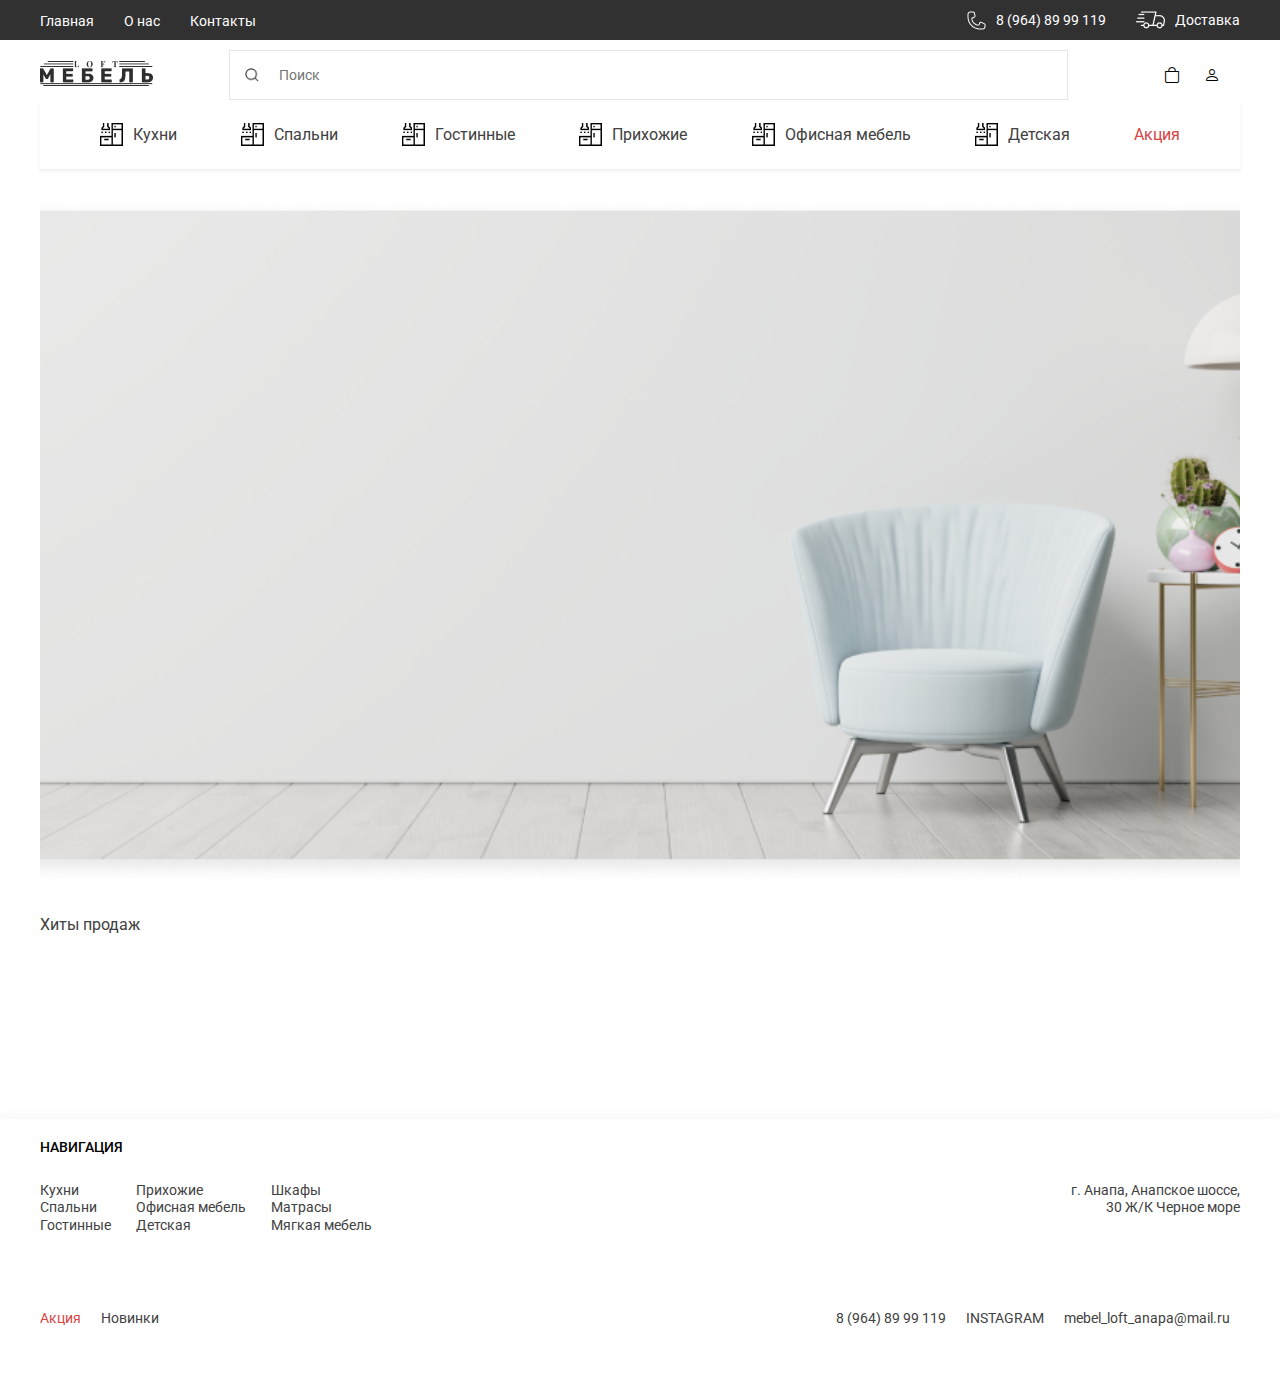
<file: index.html>
<!DOCTYPE html>
<html lang="en">

<head>
    <meta charset="UTF-8">
    <meta name="viewport" content="width=device-width, initial-scale=1.0">
    <link rel="preconnect" href="https://fonts.googleapis.com">
    <link rel="preconnect" href="https://fonts.gstatic.com" crossorigin>
    <link rel="stylesheet" href="https://cdn.jsdelivr.net/npm/bootstrap-icons@1.10.5/font/bootstrap-icons.css">
    <link href="https://fonts.googleapis.com/css2?family=Roboto:wght@300;400;500;700&display=swap" rel="stylesheet">
    <link rel="stylesheet" href="./css/style.css">
    <link rel="stylesheet" href="./css/mesage-box.css">
    <title>Document</title>
</head>

<body>
    <!-- navbar start -->
    <div class="navbar">
        <div class="container">
            <div class="navbar-content">
                <ul class="navbar-menu">
                    <li><a href="index.html">Главная</a></li>
                    <li><a href="about.html">О нас</a></li>
                    <li><a href="#">Контакты</a></li>
                </ul>
                <div class="navbar-details">
                    <div class="navbar-details-item">
                        <img src="./img/phone.png" alt="">
                        <a href="tel:89648999119">8 (964) 89 99 119</a>
                    </div>
                    <div class="navbar-details-item">
                        <img src="./img/delivery.png" alt="">
                        <span>Доставка</span>
                    </div>
                </div>
            </div>
        </div>
    </div>
    <!-- navbar end -->
    <!-- search start -->
    <div class="search">
        <div class="container">
            <div class="search-content">
                <a href="#" class="search-logo">
                    <img src="./img/logo.png" alt="">
                </a>
                <div class="search-form">
                    <img src="./img/search.png" alt="">
                    <input type="text" placeholder="Поиск" id="search">
                </div>
                <div class="search-icons">
                    <span id="favourite-content">
                    </span>
                    <span>
                        <i class="bi bi-bag"></i>
                    </span>
                    <span>
                        <i class="bi bi-person"></i>
                    </span>
                    <!-- <img src="./img/icons.png" alt=""> -->
                </div>
            </div>
        </div>
    </div>
    <!-- search end -->
    <!-- category start -->
    <div class="category">
        <div class="container">
            <div class="category-row">
                <div class="category-item">
                    <img src="./img/kitchen.png" alt="">
                    <span class="category-name">Кухни</span>
                </div>
                <div class="category-item">
                    <img src="./img/kitchen.png" alt="">
                    <span class="category-name">Спальни</span>
                </div>
                <div class="category-item">
                    <img src="./img/kitchen.png" alt="">
                    <span class="category-name">Гостинные</span>
                </div>
                <div class="category-item">
                    <img src="./img/kitchen.png" alt="">
                    <span class="category-name">Прихожие</span>
                </div>
                <div class="category-item">
                    <img src="./img/kitchen.png" alt="">
                    <span class="category-name">Офисная мебель</span>
                </div>
                <div class="category-item">
                    <img src="./img/kitchen.png" alt="">
                    <span class="category-name">Детская</span>
                </div>
                <div class="category-item">
                    <!-- <img src="./img/kitchen.png" alt=""> -->
                    <span class="category-name">Акция</span>
                </div>
            </div>
        </div>
    </div>
    <!-- category end-->

    <div class="slider">
        <div class="container">
            <div class="slider-content">
                <img src="./img/banner.png" alt="">
            </div>
        </div>
    </div>
    <!-- main start -->
    <div class="main">
        <div class="container">
            <h3 class="main-title">Хиты продаж</h3>
            <div class="main-row" id="row">


                <!-- <div class="card">
                    <div class="card-header">
                        <img src="./img/chair.png" alt="">
                    </div>
                    <div class="card-active">
                        <img src="./img/heart-def.jpg" alt="">
                        <img src="./img/heart-red.png" alt="">
                    </div>
                    <div class="card-body">
                        <h3 class="card-title">Толикс-2 White Gloss</h3>
                            <p class="card-name">Барные стулья</p>
                            <h3 class="card-price">4 690₽</h3>
                            <h5 class="card-size">Размеры</h5>
                            <div class="card-details">
                                <div class="card-details-item">
                                    <div class="card-details-name">ШИРИНА</div>
                                    <div class="card-details-size">43 СМ</div>
                                    
                                </div>
                                &times;
                                <div class="card-details-item">
                                    <div class="card-details-name">ШИРИНА</div>
                                    <div class="card-details-size">43 СМ</div>
                                    
                                </div>
                                &times;
                                <div class="card-details-item">
                                    <div class="card-details-name">ШИРИНА</div>
                                    <div class="card-details-size">43 СМ</div>
                                    
                                </div>
                            </div>
                         
                            <button class="card-btn">Добавить в корзину</button>
                    </div>
                </div>  -->


            </div>
        </div>
    </div>
    <!-- main end -->
    <div class="footer">
        <div class="container">
            <div class="rowf">
                <div class="colf">
                    <h1 class="ftit">НАВИГАЦИЯ</h1>
                    <div class="row5">
                        <ul class="ful">
                            <li class="fli">Кухни</li>
                            <li class="fli">Спальни</li>
                            <li class="fli">Гостинные</li>
                        </ul>
                        <ul class="ful">
                            <li class="fli">Прихожие</li>
                            <li class="fli">Офисная мебель</li>
                            <li class="fli">Детская</li>
                        </ul>
                        <ul class="ful">
                            <li class="fli">Шкафы</li>
                            <li class="fli">Матрасы</li>
                            <li class="fli">Мягкая мебель</li>
                        </ul>
                    </div>
                </div>
                <div class="colf">
                    <!-- <img class="imgf" src="./img/logo2.png"> -->
                    <p class="texf">г. Анапа, Анапское шоссе,
                    </p>
                    <p class="texf">30 Ж/К Черное море</p>
                </div>
            </div>
            <div class="rowf">
                <div class="row5">
                    <p class="orf">Акция</p>
                    <p class="text1f">Новинки</p>
                </div>
                <div class="row5">
                    <p class="text1f">8 (964) 89 99 119</p>
                    <p class="text1f">INSTAGRAM</p>
                    <p class="text1f">mebel_loft_anapa@mail.ru</p>
                </div>
            </div>
        </div>
    </div>





    <div class="message" id="message-box">
        <h3 class="message-title" id="message-title">Success</h3>
        <p class="message-text" id="message-text">
            tanlanganlar royhatiga qoshildi
        </p>
    </div>

    <script src="./js/main.js"></script>
    <script src="./js/message-box.js"></script>
</body>

</html>
</file>
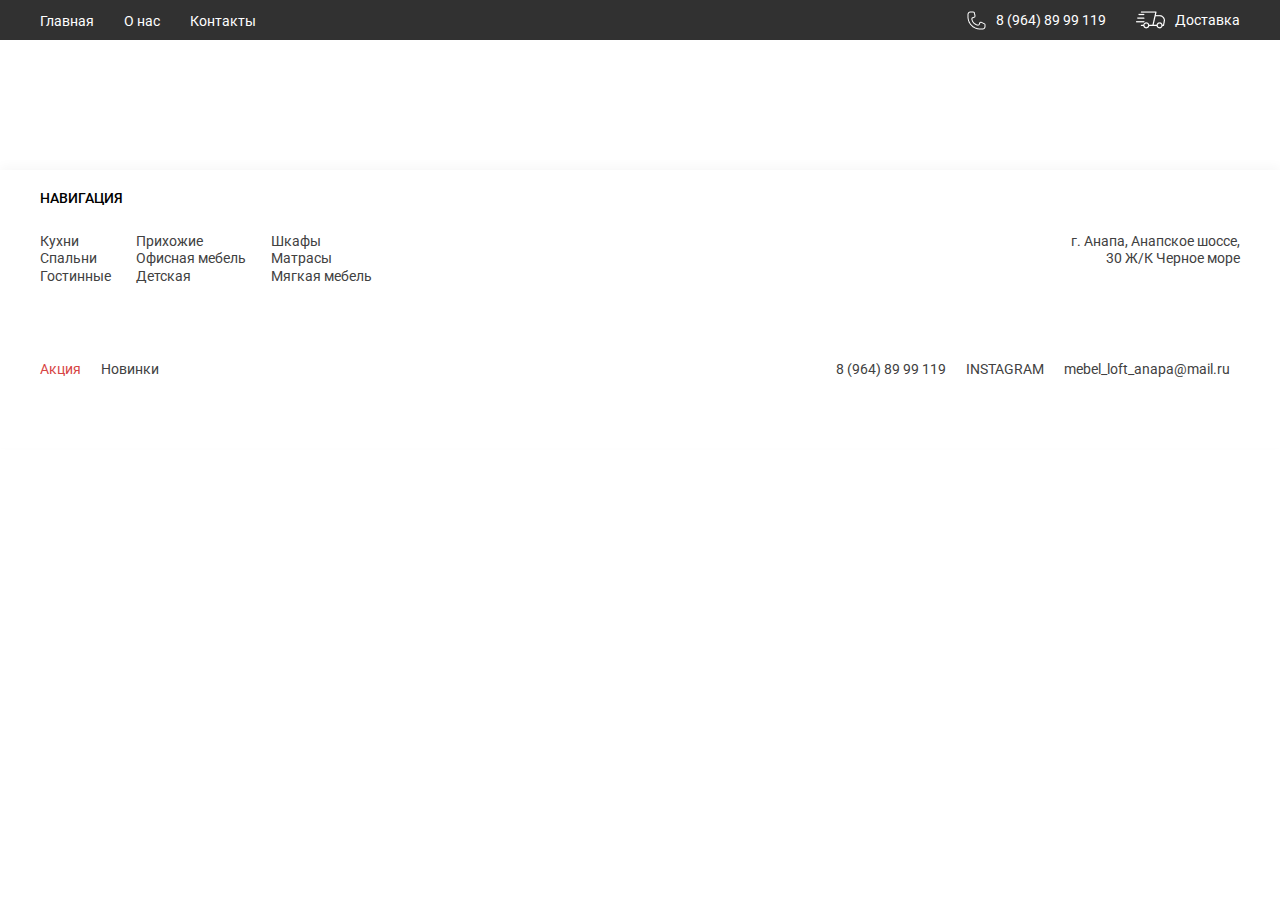
<file: favourite.html>
<!DOCTYPE html>
<html lang="en">

<head>
    <meta charset="UTF-8">
    <meta name="viewport" content="width=device-width, initial-scale=1.0">
    <link rel="preconnect" href="https://fonts.googleapis.com">
    <link rel="preconnect" href="https://fonts.gstatic.com" crossorigin>
    <link href="https://fonts.googleapis.com/css2?family=Roboto:wght@300;400;500;700&display=swap" rel="stylesheet">
    <link rel="stylesheet" href="./css/style.css">
    <link rel="stylesheet" href="./css/favourite.css">
    <link rel="stylesheet" href="https://cdn.jsdelivr.net/npm/bootstrap-icons@1.10.5/font/bootstrap-icons.css">
    
    <title>Document</title>
</head>

<body>
    <!-- navbar start -->
    <div class="navbar">
        <div class="container">
            <div class="navbar-content">
                <ul class="navbar-menu">
                    <li><a href="index.html">Главная</a></li>
                    <li><a href="about.html">О нас</a></li>
                    <li><a href="#">Контакты</a></li>
                </ul>
                <div class="navbar-details">
                    <div class="navbar-details-item">
                        <img src="./img/phone.png" alt="">
                        <a href="tel:89648999119">8 (964) 89 99 119</a>
                    </div>
                    <div class="navbar-details-item">
                        <img src="./img/delivery.png" alt="">
                        <span>Доставка</span>
                    </div>
                </div>
            </div>
        </div>
    </div>
    <!-- navbar end -->
  
    <div class="product">
        <div class="container">
            <div class="product-row" id="productRow">
             
            </div>
        </div>
    </div>
    <!-- product end -->


    <div class="main">
        <div class="container">
            <div class="row" id="favourite-row"> 
                <!-- <img src="./img/notdata.avif" alt=""> -->
            </div>
        </div>
    </div>

  

    <div class="footer">
        <div class="container">
            <div class="rowf">
                <div class="colf">
                    <h1 class="ftit">НАВИГАЦИЯ</h1>
                    <div class="row5">
                        <ul class="ful">
                            <li class="fli">Кухни</li>
                            <li class="fli">Спальни</li>
                            <li class="fli">Гостинные</li>
                        </ul>
                        <ul class="ful">
                            <li class="fli">Прихожие</li>
                            <li class="fli">Офисная мебель</li>
                            <li class="fli">Детская</li>
                        </ul>
                        <ul class="ful">
                            <li class="fli">Шкафы</li>
                            <li class="fli">Матрасы</li>
                            <li class="fli">Мягкая мебель</li>
                        </ul>
                    </div>
                </div>
                <div class="colf">
                    <!-- <img class="imgf" src="./img/logo2.png"> -->
                    <p class="texf">г. Анапа, Анапское шоссе,
                    </p>
                    <p class="texf">30 Ж/К Черное море</p>
                </div>
            </div>
            <div class="rowf">
                <div class="row5">
                    <p class="orf">Акция</p>
                    <p class="text1f">Новинки</p>
                </div>
                <div class="row5">
                    <p class="text1f">8 (964) 89 99 119</p>
                    <p class="text1f">INSTAGRAM</p>
                    <p class="text1f">mebel_loft_anapa@mail.ru</p>
                </div>
            </div>
        </div>
    </div>  



    <script src="./js/favourite.js"></script>

</body>

</html>
</file>
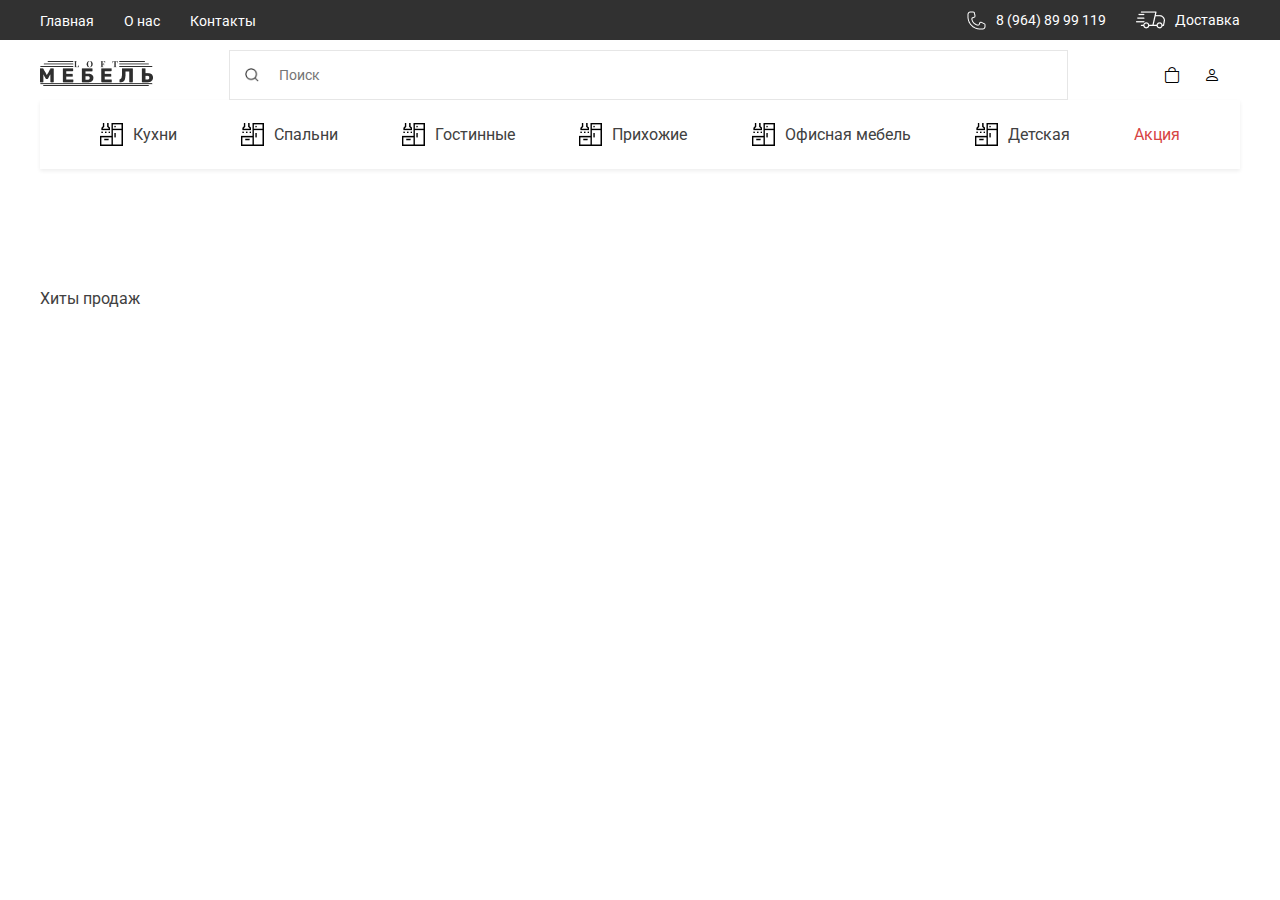
<file: product.html>
<!DOCTYPE html>
<html lang="en">

<head>
    <meta charset="UTF-8">
    <meta name="viewport" content="width=device-width, initial-scale=1.0">
    <link rel="preconnect" href="https://fonts.googleapis.com">
    <link rel="preconnect" href="https://fonts.gstatic.com" crossorigin>
    <link href="https://fonts.googleapis.com/css2?family=Roboto:wght@300;400;500;700&display=swap" rel="stylesheet">
    <link rel="stylesheet" href="./css/style.css">
    <link rel="stylesheet" href="./css/product.css">
    <link rel="stylesheet" href="https://cdn.jsdelivr.net/npm/bootstrap-icons@1.10.5/font/bootstrap-icons.css">
    <link rel="stylesheet" href="./css/mesage-box.css">
    <title>Document</title>
</head>

<body>
    <!-- navbar start -->
    <div class="navbar">
        <div class="container">
            <div class="navbar-content">
                <ul class="navbar-menu">
                    <li><a href="index.html">Главная</a></li>
                    <li><a href="about.html">О нас</a></li>
                    <li><a href="#">Контакты</a></li>
                </ul>
                <div class="navbar-details">
                    <div class="navbar-details-item">
                        <img src="./img/phone.png" alt="">
                        <a href="tel:89648999119">8 (964) 89 99 119</a>
                    </div>
                    <div class="navbar-details-item">
                        <img src="./img/delivery.png" alt="">
                        <span>Доставка</span>
                    </div>
                </div>
            </div>
        </div>
    </div>
    <!-- navbar end -->
    <!-- search start -->
    <div class="search">
        <div class="container">
            <div class="search-content">
                <a href="index.html" class="search-logo">
                    <img src="./img/logo.png" alt="">
                </a>
                <div class="search-form">
                    <img src="./img/search.png" alt="">
                    <input type="text" placeholder="Поиск" id="search-icons">
                </div>
                <div class="search-icons">
                    <span id="favourite-content">
                         <!-- <i class="bi bi-heart"></i> -->
                        
                    </span>
                    <span>
                        <i class="bi bi-bag"></i>
                    </span>
                    <span>
                        <i class="bi bi-person"></i>
                    </span>
                    <!-- <img src="./img/icons.png" alt=""> -->
                </div>
            </div>
        </div>
    </div>
    <!-- search end -->
    <!-- category start -->
    <div class="category">
        <div class="container">
            <div class="category-row">
                <div class="category-item">
                    <img src="./img/kitchen.png" alt="">
                    <span class="category-name">Кухни</span>
                </div>
                <div class="category-item">
                    <img src="./img/kitchen.png" alt="">
                    <span class="category-name">Спальни</span>
                </div>
                <div class="category-item">
                    <img src="./img/kitchen.png" alt="">
                    <span class="category-name">Гостинные</span>
                </div>
                <div class="category-item">
                    <img src="./img/kitchen.png" alt="">
                    <span class="category-name">Прихожие</span>
                </div>
                <div class="category-item">
                    <img src="./img/kitchen.png" alt="">
                    <span class="category-name">Офисная мебель</span>
                </div>
                <div class="category-item">
                    <img src="./img/kitchen.png" alt="">
                    <span class="category-name">Детская</span>
                </div>
                <div class="category-item">
                    <!-- <img src="./img/kitchen.png" alt=""> -->
                    <span class="category-name">Акция</span>
                </div>
            </div>
        </div>
    </div>
    <!-- product start -->
    <div class="product">
        <div class="container">
            <div class="product-row" id="productRow">
              
            </div>
        </div>
    </div>
    <!-- product end -->
    <div class="main">
        <div class="container">
            <h3 class="main-title">Хиты продаж</h3>
            <div class="main-row" id="row"> </div>
        </div>
    </div>
    <!-- main end -->

    <div class="message" id="message-box">
        <h3 class="message-title" id="message-title">Success</h3>
        <p class="message-text" id="message-text">
            Tanlanganlar ro'yhatiga qo'shildi
        </p>
    </div>

 
     <script src="./js/main.js"></script>
    <script src="./js/product.js"></script>
    <script src="./js/message-box.js"></script>

</body>

</html>
</file>
<file: css/style.css>
* {
    padding: 0;
    margin: 0;
    box-sizing: border-box;
}

a {
    text-decoration: none;
    color: inherit;
}

ul,
li {
    list-style-type: none;
}

.container {
    width: 100%;
    max-width: 1240px;
    margin: 0 auto;
    padding: 0 20px;
}

body {
    font-family: 'Roboto', sans-serif;
}

/* navbar */
.navbar {
    height: 40px;
    background-color: #313131;
    display: flex;
    align-items: center;
    color: #fff;
}

.navbar-content {
    display: flex;
    align-items: center;
    justify-content: space-between;

}

.navbar-menu {
    display: flex;
    align-items: center;
}

.navbar-details {
    display: flex;
    align-items: center;
}

.navbar-menu li {
    margin-right: 30px;
}

.navbar-menu li a {
    color: #FFF;
    font-family: Roboto;
    font-size: 14px;
    font-style: normal;
    font-weight: 400;
    line-height: normal;
}

.navbar-details-item {
    margin-left: 30px;
    color: #FFF;
    font-family: Roboto;
    font-size: 14px;
    font-style: normal;
    font-weight: 400;
    line-height: normal;
    display: flex;
    align-items: center;
}

.navbar-details-item img {
    margin-right: 10px;
}

/* search */
.search {
    /* background-color: red; */
    margin-top: 10px;
}

.search-content {
    display: flex;
    align-items: center;
    justify-content: space-between;
}

.search-form {
    border: 1px solid #E6E6E6;
    width: 100%;
    max-width: 839px;
    height: 50px;
    display: flex;
    align-items: center;
    padding: 18px 15px;
}

.search-form img {
    width: 14px;
    height: 14px;
    margin-right: 20px;
}

.search-form input {
    width: 100%;
    border: 0;
    outline: none;
    color: var(--text-color, #414141);
    font-family: Roboto;
    font-size: 14px;
    font-style: normal;
    font-weight: 400;
    line-height: normal;
}

.search-icons span{
    margin-right: 20px;
    cursor: pointer;
}


/* category */
.category {
    /* background-color: red; */
    margin-top: 20px;
    padding: 23px 40px;
    background: #FFF;
    box-shadow: 0px 2px 4px 0px rgba(0, 0, 0, 0.07);
    max-width: 1200px;
    margin: 0 auto;
}

.category-row {
    display: flex;
    justify-content: space-between;
    align-items: center;
}

.category-item {
    display: flex;
    align-items: center;
}

.category-item img {
    width: 23px;
    height: 23px;
    margin-right: 10px;
}

.category-name {
    color: #414141;
    font-family: Roboto;
    font-size: 16px;
    font-style: normal;
    font-weight: 400;
    line-height: normal;
}

.category-item:last-child .category-name {
    color: #D74444;
    font-family: Roboto;
    font-size: 16px;
    font-style: normal;
    font-weight: 400;
    line-height: normal;
}

/* slider */

.slider {
    margin-top: 30px;
}

.slider-content {
    /* background-color: red; */
    height: calc(100vh - 214px);
}

.slider-content img {
    width: 100%;
    height: 100%;
    object-fit: cover;
}

/* main */
.main {
    margin-top: 30px;
}

.main-title {
    color: var(--text-color, #414141);
    font-family: Roboto;
    font-size: 16px;
    font-style: normal;
    font-weight: 400;
    line-height: normal;
}

.main-row {
    margin-top: 35px;
    padding-bottom: 50px;
    display: flex;
    gap: 30px;
    flex-wrap: wrap;
}

.card {
    width: 277px;
    height: 488px;
    background: #FFF;
    box-shadow: 0px 1px 9px 0px rgba(0, 0, 0, 0.11);
    padding: 70px 20px 20px 20px;
    position: relative;
}
.card-active{
    width: 30px;
    height: 30px;
    /* background-color: red; */
    display: flex;
    align-items: center;
    justify-content: center;
    position: absolute;
    top: 20px;
    right: 35px;
    cursor: pointer;
    display: block;
}
.card-active i {
   width: 25px;
   height: 25px;
   cursor: pointer;
}
.card-header{
    width: 200px;
    height: 150px;
    display: flex;
    align-items: center;
    justify-content: center;
    margin-bottom: 54px;
    cursor: pointer;
}
.card-header img{
    width: 100%;
}
.card-title{
    color: var(--text-color, #414141);
font-family: Roboto;
font-size: 16px;
font-style: normal;
font-weight: 500;
line-height: normal;
}
.card-name{
    color: var(--text-color, #414141);
font-family: Roboto;
font-size: 11px;
font-style: normal;
font-weight: 400;
line-height: normal;
padding-top: 6px;
}
.card-price{
    color: var(--text-color, #414141);
    font-family: Roboto;
    font-size: 16px;
    font-style: normal;
    font-weight: 500;
    line-height: normal;
    padding-top: 9px;
}
.card-size{
    color: var(--text-color, #414141);
font-family: Roboto;
font-size: 16px;
font-style: normal;
font-weight: 500;
line-height: normal;
padding-top: 15px;
}
.card-details{
    display: flex;
    align-items: center;
    justify-content: space-between;
    margin-top: 8px;
}
.card-details-name{
    color: #C4C4C4;
    font-family: Roboto;
    font-size: 9px;
    font-style: normal;
    font-weight: 400;
    line-height: normal;
}
.card-details-size{
    color: var(--text-color, #414141);
font-family: Roboto;
font-size: 9px;
font-style: normal;
font-weight: 400;
line-height: normal;
padding-top: 8px;
}
.card-btn{
    color: #FFF;
font-family: Roboto;
font-size: 13px;
font-style: normal;
font-weight: 400;
line-height: normal;
padding: 13px;
background: var(--main-color, #245462);
border: 0;
cursor: pointer;
width: 100%;
margin-top: 17px;
}











.footer {
    background: #FFF;
    margin-top: 100px;
    padding: 20px;
    box-shadow: 0px -4px 10px 0px rgba(0, 0, 0, 0.03);
}

.ftit {
    color: #000;
    font-family: Roboto;
    font-size: 14px;
    font-style: normal;
    font-weight: 500;
    line-height: 126.688%;
}

.fli {
    color: var(--text-color, #414141);
    font-family: Roboto;
    font-size: 14px;
    font-style: normal;
    font-weight: 400;
    line-height: 126.688%;
}

.rowf {
    display: flex;
    justify-content: space-between;
    align-items: center;
    padding-bottom: 40px;
}

.texf {
    color: var(--text-color, #414141);
    text-align: right;
    font-family: Roboto;
    font-size: 14px;
    font-style: normal;
    font-weight: 400;
    line-height: 126.688%;
}

.ful {
    margin: 25px 25px 25px 0;
}

.text1f {
    color: var(--text-color, #414141);
    text-align: right;
    font-family: Roboto;
    font-size: 14px;
    font-style: normal;
    font-weight: 400;
    line-height: 126.688%;
    margin: 10px;
}

.imgf {
    margin-left: 150px;
}

.orf {
    color: #D74444;
    font-family: Roboto;
    font-size: 14px;
    font-style: normal;
    font-weight: 400;
    line-height: 126.688%;
    margin: 10px 10px 10px 0;
}

.row5 {
    display: flex;
}
</file>
<file: css/mesage-box.css>
.message {
    position: fixed;
    bottom: 20px;
    left: 20px;
    box-shadow: 0 0 10px #ccc;
    padding: 20px;
    background-color: #fff;
    border-left: 5px solid crimson;
    border-top-right-radius: 10px;
    border-bottom-right-radius: 10px;
    transition: 0.5s;
    visibility: hidden;
}

.message-title {
 color: crimson;
    font-size: 25px;
    padding-bottom: 10px;
    font-family: 'Gill Sans', 'Gill Sans MT', Calibri, 'Trebuchet MS', sans-serif;
    font-style: italic;
}

.message-text {
    font-size: 18px;
    font-family: 'Gill Sans', 'Gill Sans MT', Calibri, 'Trebuchet MS', sans-serif;
    font-style: italic;
}
</file>
<file: css/favourite.css>
#favourite-row{
    /* background-color: red !important; */
    display: flex;
    align-items: center;
    justify-content: center;
}
#favourite-row img{
    width: 50%;
}
</file>
<file: css/product.css>
.product{
    margin-top: 30px;
    margin-bottom: 90px;
}
.product-row{
    display: flex;
    justify-content: space-between;
}
.product-col{
    width: 50%;
}
.product-col:first-child{
    /* background-color: red; */
    display: flex;
    align-items: center;
    justify-content: center;
}
.product-col:first-child img{
    max-width: 400px;
    max-height: 300px;
}

.product-col:last-child{
    padding-left: 57px;
}
.product-title{
    color: var(--text-color, #414141);
font-family: Roboto;
font-size: 28px;
font-style: normal;
font-weight: 500;
line-height: normal;
padding-top: 15px;
}
.product-subtitle{
    color: #686868;
    font-family: Roboto;
    font-size: 14px;
    font-style: normal;
    font-weight: 400;
    line-height: normal;
padding-top: 10px;
}

.product-details{
    display: flex;
    align-items: center;
    margin-top: 19px;
    margin-bottom: 18px;
}
.product-price{
    color: var(--text-color, #414141);
font-family: Roboto;
font-size: 28px;
font-style: normal;
font-weight: 500;
line-height: normal;
}
.product-btn{
    color: #FFF;
font-family: Roboto;
font-size: 13px;
font-style: normal;
font-weight: 400;
line-height: normal;
padding: 12px 50px;
width: 143px;
height: 40px;
background: var(--main-color, #245462);
margin-left: 31px;
margin-right: 20px;
/* flex-shrink: 0; */
}

.product-heart{
    display: flex;
    align-items: center;
}
.product-heart span{
    color: var(--text-color, #414141);
font-family: Roboto;
font-size: 12px;
font-style: normal;
font-weight: 400;
line-height: normal;
padding-left: 10px;
}

.product-comment{
    color: var(--text-color, #414141);
font-family: Roboto;
font-size: 12px;
font-style: normal;
font-weight: 400;
line-height: normal;
padding-top: 20px;
padding-bottom: 10px;
}
.product-text{
    color: #686868;
font-family: Roboto;
font-size: 12px;
font-style: normal;
font-weight: 400;
line-height: 148.688%; /* 17.843px */
}
.product-settings{
    display: flex;
    align-items: center;
}
.product input:first-child{
    width: 30px;
    height: 30px;
    outline: none;
    border: 0;
}
.product input:nth-child(2){
    width: 30px;
    height: 30px;
    outline: none;
    border: 0; 
    background: #FFF;text-align: center;

/* menu-shadow */
box-shadow: 0px 2px 4px 0px rgba(0, 0, 0, 0.07);
}
</file>
